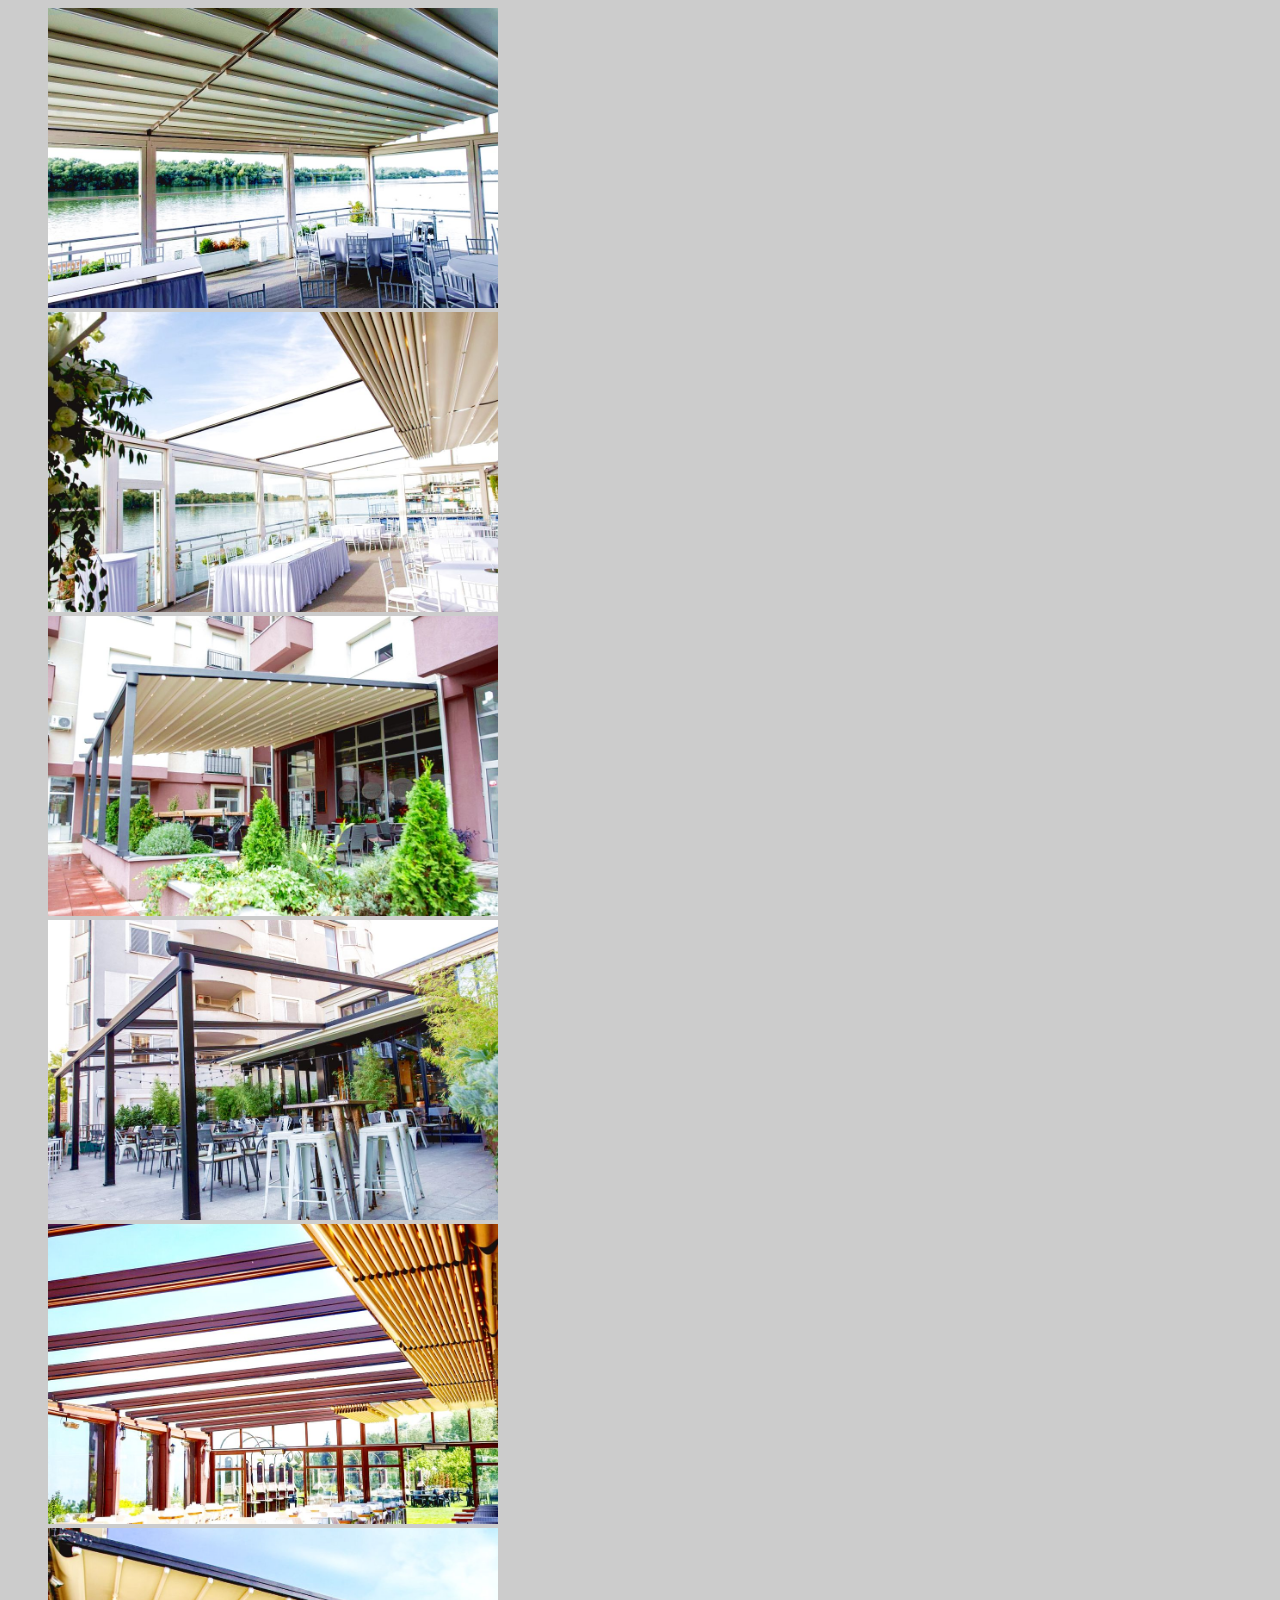
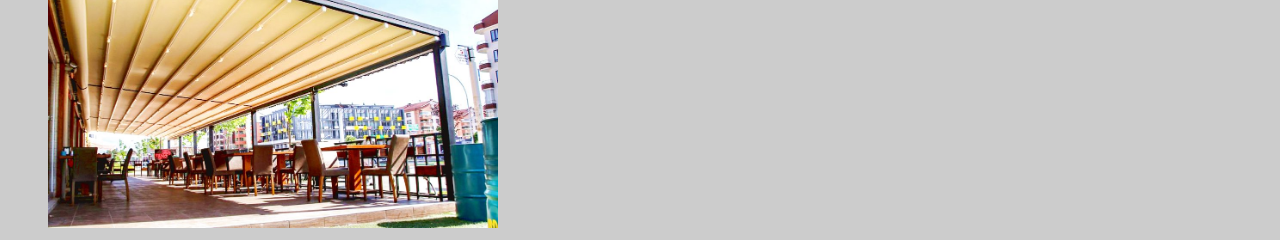
<file: slick-slider/example/index.html>
<!DOCTYPE html>
<html lang="en">
<head>
    <meta charset="UTF-8">
    <meta http-equiv="X-UA-Compatible" content="IE=edge">
    <meta name="viewport" content="width=device-width, initial-scale=1.0">
    <title>Пример slick.js</title>
    <link rel="stylesheet" type="text/css" href="slick/slick.css" />
    <link rel="stylesheet" type="text/css" href="slick/slick-theme.css" />
    <style>
        body { background-color: #ccc; }
        .container { width: 1200px; margin: 0 auto; }
        .slider__item { margin-right: 8px; margin-left: 8px;}
        .slider__image { max-width: 100%; height: 300px; }
    </style>
</head>
<body>
    <div class="container">
        <div class="slider">
            <div class="slider__item"><img class="slider__image" src="img/1.jpg" alt=""></div>
            <div class="slider__item"><img class="slider__image" src="img/2.jpg" alt=""></div>
            <div class="slider__item"><img class="slider__image" src="img/3.jpg" alt=""></div>
            <div class="slider__item"><img class="slider__image" src="img/4.jpg" alt=""></div>
            <div class="slider__item"><img class="slider__image" src="img/5.jpg" alt=""></div>
            <div class="slider__item"><img class="slider__image" src="img/6.jpg" alt=""></div>
        </div>
    </div>

    <script src="https://cdnjs.cloudflare.com/ajax/libs/jquery/3.6.0/jquery.slim.min.js" integrity="sha512-6ORWJX/LrnSjBzwefdNUyLCMTIsGoNP6NftMy2UAm1JBm6PRZCO1d7OHBStWpVFZLO+RerTvqX/Z9mBFfCJZ4A==" crossorigin="anonymous" referrerpolicy="no-referrer"></script>
    <script src="slick/slick.min.js"></script>
    <script>
        $(document).ready(function(){
            $('.slider').slick({
                slidesToShow: 3,
                slidesToScroll: 1,
                dots: true,
            });
        });
    </script>
</body>
</html>
</file>
